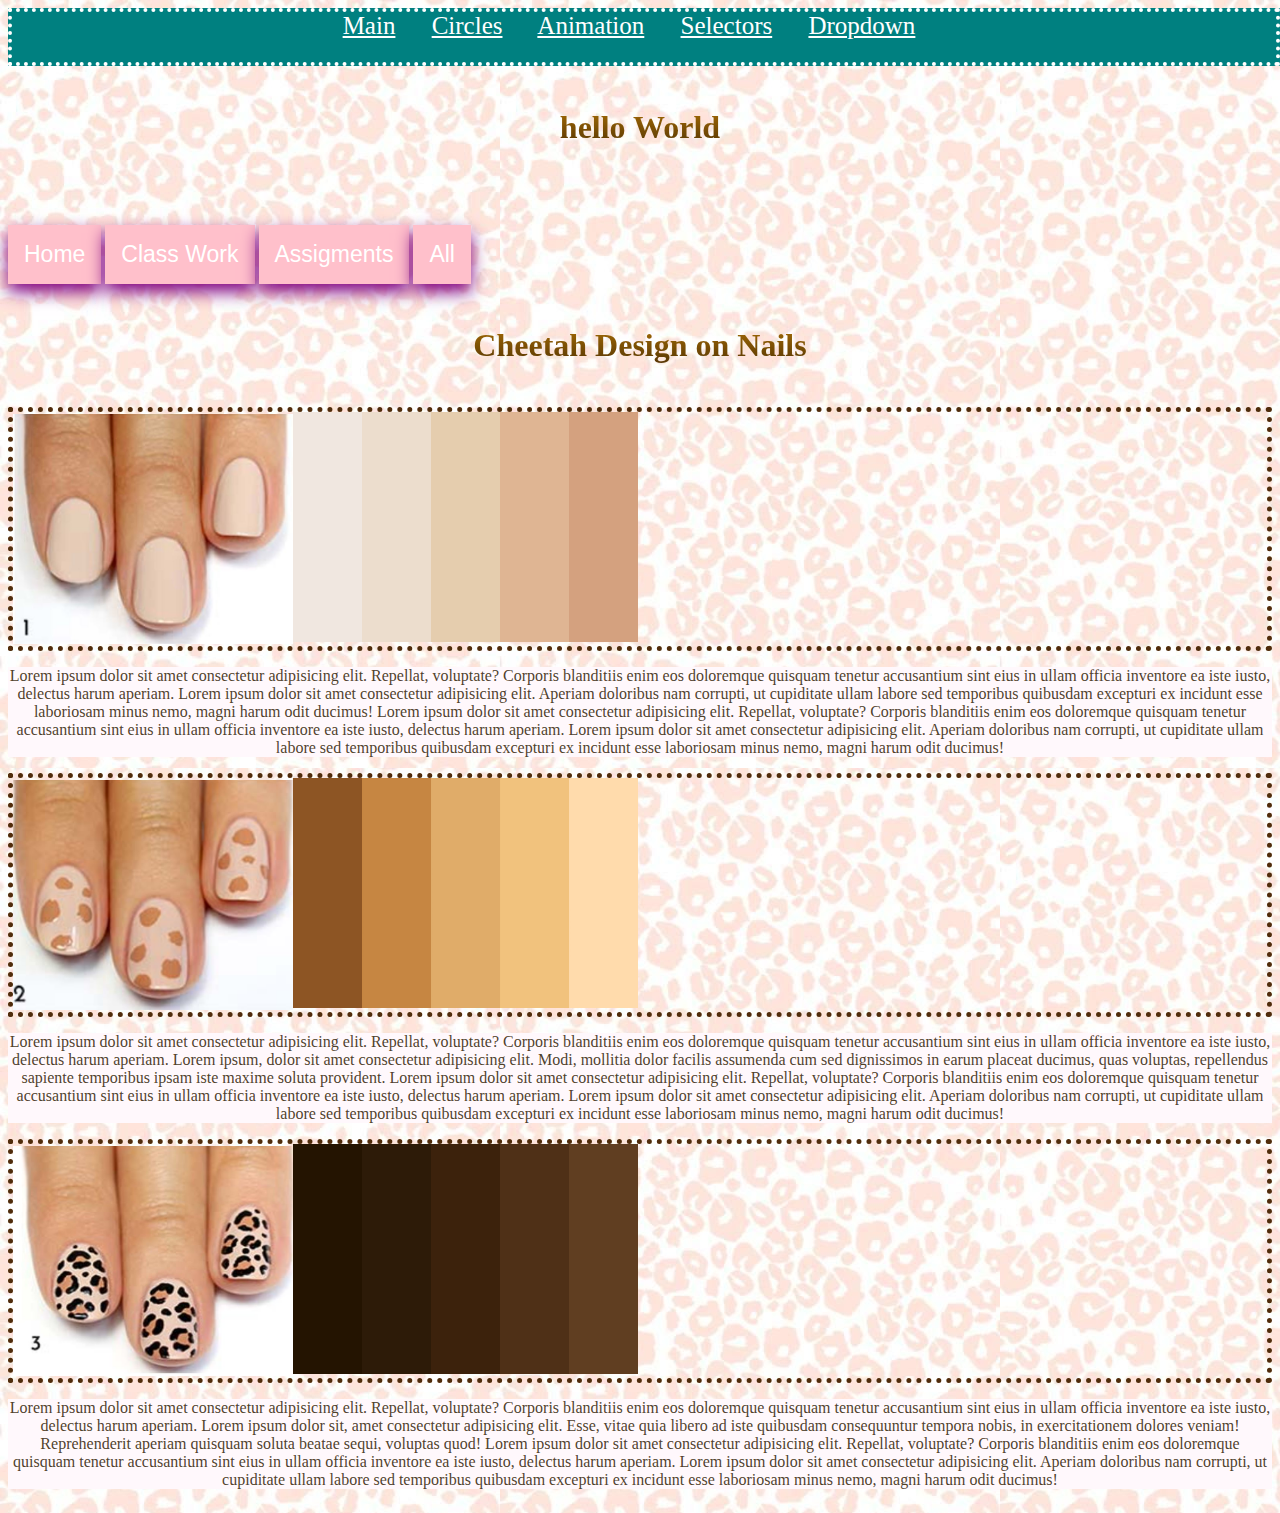
<file: index.html>
<!DOCTYPE html>
<html lang="en">

<head>
    <meta charset="UTF-8">
    <meta http-equiv="X-UA-Compatible" content="IE=edge">
    <meta name="viewport" content="width=device-width, initial-scale=1.0">
    <link rel="stylesheet" type="text/css" href="style.css">
    <link href="https://cdn.jsdelivr.net/npm/bootstrap@5.1.1/dist/css/bootstrap.min.css" rel="stylesheet"
        integrity="sha384-F3w7mX95PdgyTmZZMECAngseQB83DfGTowi0iMjiWaeVhAn4FJkqJByhZMI3AhiU" crossorigin="anonymous">
    <link href="https://cdn.jsdelivr.net/npm/bootstrap@5.1.2/dist/css/bootstrap.min.css" rel="stylesheet"
        integrity="sha384-uWxY/CJNBR+1zjPWmfnSnVxwRheevXITnMqoEIeG1LJrdI0GlVs/9cVSyPYXdcSF" crossorigin="anonymous">
        <link
        rel="stylesheet"
        href="https://cdnjs.cloudflare.com/ajax/libs/animate.css/4.1.1/animate.min.css"
      />
    <title>Advance CSS Assignment</title>
</head>

<body>
 
    <nav class="topbar animate__animated animate__rubberBand">
        <a class="link" href="index.html">Main</a>
        <a class="link" href="circles.html">Circles</a>
        <a class="link" href="animation.html">Animation</a>
        <a class="link" href="selectors.html">Selectors</a>
        <a class="link" href="dropdown.html">Dropdown</a>
    </nav>
    <h1>hello World</h1>
    <br>
    <br>
    <row>
    <div class="dropdown">
        <button class="dropbtn">Home</button>
        <div class="dropdown-content">
            <a href="index.html">Task 1</a>
            <a href="animation.html">Task 2</a>
            <a href="selectors.html">Taks 3</a>
        </div>
    </div>
    <div class="dropdown">
        <button class="dropbtn">Class Work</button>
        <div class="dropdown-content">
            <a href="index.html">Home</a>
            <a href="circles.html">Circles</a>
            <a href="animation.html">Animation</a>
        </div>
    </div>
    <div class="dropdown">
        <button class="dropbtn">Assigments</button>
        <div class="dropdown-content">
            <a href="index.html">Home</a>
            <a href="animation.html">Animation</a>
            <a href="dropdown.html">Dropdown</a>
        </div>
    </div>
    <div class="dropdown">
        <button class="dropbtn">All</button>
        <div class="dropdown-content">
            <a href="index.html">Home</a>
            <a href="circles.html">Circles</a>
            <a href="animation.html">Animation</a>
            <a href="selectors.html">Selectors</a>
            <a href="dropdown.html">Dropdown</a>
        </div>
    </div>
</row>

    <h1 class="animate__animated animate__bounce"><strong>Cheetah Design on Nails</strong></h1>
    <div class="container">
        <div class="row-one skew">
            <div class="col-md-4 animate__animated animate__backInLeft">
                <img src="images/nails1.JPG">
            </div>
            <div class="col-md-8 animate__animated animate__fadeInRight">
                <img src="images/nudesw.png" alt="nude-colors">
            </div>
        </div>
        <div class="row">
            <div class="col-md-12 animate__animated animate__zoomInUp scale">
                <p>Lorem ipsum dolor sit amet consectetur adipisicing elit. Repellat, voluptate? Corporis
                    blanditiis
                    enim eos
                    doloremque quisquam tenetur accusantium sint eius in ullam officia inventore ea iste iusto,
                    delectus
                    harum
                    aperiam. Lorem ipsum dolor sit amet consectetur adipisicing elit. Aperiam doloribus nam corrupti, ut
                    cupiditate ullam labore sed temporibus quibusdam excepturi ex incidunt esse laboriosam minus nemo,
                    magni harum odit ducimus! Lorem ipsum dolor sit amet consectetur adipisicing elit. Repellat, voluptate? Corporis
                    blanditiis
                    enim eos
                    doloremque quisquam tenetur accusantium sint eius in ullam officia inventore ea iste iusto,
                    delectus
                    harum
                    aperiam. Lorem ipsum dolor sit amet consectetur adipisicing elit. Aperiam doloribus nam corrupti, ut
                    cupiditate ullam labore sed temporibus quibusdam excepturi ex incidunt esse laboriosam minus nemo,
                    magni harum odit ducimus!</p>
            </div>

        </div>
    </div>
    <div class="container">
        <div class="row-one skew">
            <div class="col-md-4 animate__animated animate__backInLeft">
                <img src="images/nails2.JPG">
            </div>
            <div class="col-md-8 animate__animated animate__fadeInRight">
                <img src="images/mediumsw.png" alt="brown-colors">
            </div>
        </div>
        <div class="row">
            <div class="col-md-12 animate__animated animate__zoomInUp scale">
                <p>Lorem ipsum dolor sit amet consectetur adipisicing elit. Repellat, voluptate? Corporis blanditiis
                    enim eos
                    doloremque quisquam tenetur accusantium sint eius in ullam officia inventore ea iste iusto, delectus
                    harum
                    aperiam. Lorem ipsum, dolor sit amet consectetur adipisicing elit. Modi, mollitia dolor facilis
                    assumenda cum sed dignissimos in earum placeat ducimus, quas voluptas, repellendus sapiente
                    temporibus ipsam iste maxime soluta provident. Lorem ipsum dolor sit amet consectetur adipisicing elit. Repellat, voluptate? Corporis
                    blanditiis
                    enim eos
                    doloremque quisquam tenetur accusantium sint eius in ullam officia inventore ea iste iusto,
                    delectus
                    harum
                    aperiam. Lorem ipsum dolor sit amet consectetur adipisicing elit. Aperiam doloribus nam corrupti, ut
                    cupiditate ullam labore sed temporibus quibusdam excepturi ex incidunt esse laboriosam minus nemo,
                    magni harum odit ducimus!</p>
            </div>
        </div>
    </div>
    <div class="container">
        <div class="row-one skew">
            <div class="col-md-4 animate__animated animate__backInLeft">
                <img src="images/nails3.JPG">
            </div>
            <div class="col-md-8 animate__animated animate__fadeInRight">
                <img src="images/darksw.png" alt="darkcolors">
            </div>
        </div>
        <div class="row">
            <div class="col-md-12 animate__animated animate__zoomInUp scale">
                <p>Lorem ipsum dolor sit amet consectetur adipisicing elit. Repellat, voluptate? Corporis blanditiis
                    enim eos
                    doloremque quisquam tenetur accusantium sint eius in ullam officia inventore ea iste iusto, delectus
                    harum
                    aperiam. Lorem ipsum dolor sit, amet consectetur adipisicing elit. Esse, vitae quia libero ad iste
                    quibusdam consequuntur tempora nobis, in exercitationem dolores veniam! Reprehenderit aperiam
                    quisquam soluta beatae sequi, voluptas quod! Lorem ipsum dolor sit amet consectetur adipisicing elit. Repellat, voluptate? Corporis
                    blanditiis
                    enim eos
                    doloremque quisquam tenetur accusantium sint eius in ullam officia inventore ea iste iusto,
                    delectus
                    harum
                    aperiam. Lorem ipsum dolor sit amet consectetur adipisicing elit. Aperiam doloribus nam corrupti, ut
                    cupiditate ullam labore sed temporibus quibusdam excepturi ex incidunt esse laboriosam minus nemo,
                    magni harum odit ducimus!</p>
            </div>
        </div>







</body>

</html>
</file>
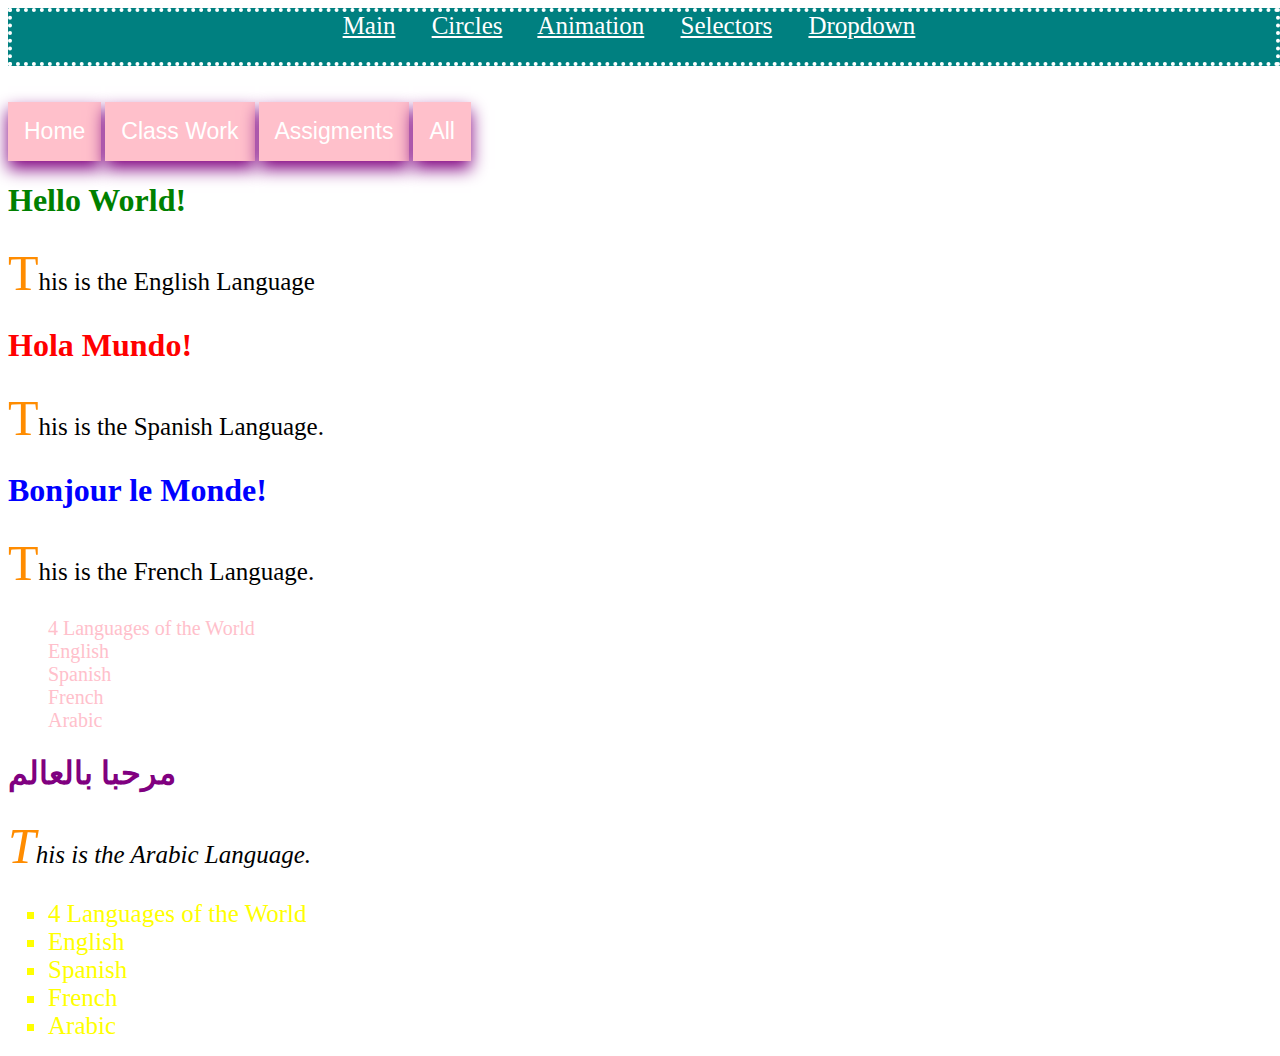
<file: selectors.html>
<!DOCTYPE html>
<html lang="en">

<head>
    <meta charset="UTF-8">
    <meta http-equiv="X-UA-Compatible" content="IE=edge">
    <meta name="viewport" content="width=device-width, initial-scale=1.0">
    <link rel="stylesheet" type="text/css" href="selector.css">
    <link rel="stylesheet" href="https://cdnjs.cloudflare.com/ajax/libs/animate.css/4.1.1/animate.min.css" />
    <title>Selectors</title>
</head>

<body>
    <nav class="topbar">
        <a class="link" href="index.html">Main</a>
        <a class="link" href="circles.html">Circles</a>
        <a class="link" href="animation.html">Animation</a>
        <a class="link" href="selectors.html">Selectors</a>
        <a class="link" href="dropdown.html">Dropdown</a>
    </nav>
    <br>
    <br>
    <row>
    <div class="dropdown">
        <button class="dropbtn">Home</button>
        <div class="dropdown-content">
            <a href="index.html">Task 1</a>
            <a href="animation.html">Task 2</a>
            <a href="selectors.html">Taks 3</a>
        </div>
    </div>
    <div class="dropdown">
        <button class="dropbtn">Class Work</button>
        <div class="dropdown-content">
            <a href="index.html">Home</a>
            <a href="circles.html">Circles</a>
            <a href="animation.html">Animation</a>
        </div>
    </div>
    <div class="dropdown">
        <button class="dropbtn">Assigments</button>
        <div class="dropdown-content">
            <a href="index.html">Home</a>
            <a href="animation.html">Animation</a>
            <a href="dropdown.html">Dropdown</a>
        </div>
    </div>
    <div class="dropdown">
        <button class="dropbtn">All</button>
        <div class="dropdown-content">
            <a href="index.html">Home</a>
            <a href="circles.html">Circles</a>
            <a href="animation.html">Animation</a>
            <a href="selectors.html">Selectors</a>
            <a href="dropdown.html">Dropdown</a>
        </div>
    </div>
</row>
    
        <div class="section1">
            <h1> Hello World!</h1>
            <p>This is the English Language</p>
        </div>
        <h1>Hola Mundo!</h1>
        <p>This is the Spanish Language.</p>
        <!--make style changes 5 to this div's <p>
                include a transform-->
        <!--make style changes to the <li> in this div
                    make seperate style changes to the 
                'spanish' class <li>-->
        <div class="section2">
            <h1>Bonjour le Monde!</h1>
            <p>This is the French Language.</p>
            <ul>
                <li>4 Languages of the World</li>
                <li>English</li>
                <li class="Spanish">Spanish</li>
                <li>French</li>
                <li>Arabic</li>
            </ul>
        </div>
        <!--make style changes to this div's <p> tag and
            <ul> tag. Include an animation on the <li>-->
        <div class="section3">
            <h1>مرحبا بالعالم</h1>
            <p>This is the Arabic Language. </p>
            <ul>
                <li>4 Languages of the World</li>
                <li>English</li>
                <li> Spanish</li>
                <li>French</li>
                <li>Arabic</li>
            </ul>
        </div>
</body>

</html>
</file>
<file: style.css>
body {
    background-image:url(images/light\ pink.jpg) ;
}
.topbar {
    background-color: teal;
    height: 50px;
    width: 100%;
    text-align: center;
    font-size: 25px;
    border: dotted 4px white;
    
}
.link {
    cursor: grabbing;
    color: white;
    display: inline;
    padding-right: 30px;
}

h1 {
    display: flex;
   align-items: center;
   justify-content: center;
    background: -webkit-linear-gradient(rgb(212, 140, 5), rgb(41, 23, 3));
    -webkit-background-clip: text;
    -webkit-text-fill-color: transparent;
    height: 80px;
}

.row {
    display: flex;
    align-items: center;
  
}
.col-md-4 img {
    width: 280px;
    height: 230px;
    margin-left: auto;
    margin-right: auto;
    display: block;
   
   
}
.col-md-8 img{
    width: 100%;
    height: 230px;
    
}
.row-one {
    border: rgb(80, 44, 11) 5px dotted;
    display: flex;
    align-items: center;
    transition-duration: 2s;  
    
}
p {
   text-align: center;
    color: rgba(54, 39, 11, 0.89);
    font-weight: 400;
    background-color: rgb(255, 248, 252);
    transition-duration: 3s;
}
.animate__animated.animate__bounce {
    --animate-duration: 3s;
  }
  .animate__animated.animate__backInLeft {
    --animate-duration: 2s;
  }
  .animate__animated.animate__fadeInRight {
    --animate-duration: 2s;
  }
  .animate__animated.animate__zoomInUp {
    --animate-duration: 2s;
  }
  .scale:hover {
    transform: scale(130%);
    cursor: pointer;
}
.skew:hover {
    transform: skew(20deg);
    cursor: pointer;
}
.animate__animated.animate__rubberBand {
    --animate-duration: 2s;
  }

  .dropbtn {
    background-color:pink;
    color: white;
    padding: 16px;
    font-size: 23px;
    border: none;
    box-shadow: 0px 8px 16px 0px purple;
  }
  .dropdown {
    position: relative;
    display: inline-block;
  }
  .dropdown-content {
    display: none;
    position: absolute;
    background-color: #f1f1f1;
    min-width: 160px;
  }
  .dropdown-content a {
    color: purple;
    padding: 12px 16px;
    text-decoration: none;
    display: block;
  }
  .dropdown-content a:hover {background-color:lightskyblue;}
  .dropdown:hover .dropdown-content {display: block;}
  .dropdown:hover .dropbtn {background-color:hotpink;}
</file>
<file: selector.css>
.topbar {
    background-color: teal;
    height: 50px;
    width: 100%;
    text-align: center;
    font-size: 25px;
    border: dotted 4px white;
}
.link {
    cursor: grabbing;
    color: white;
    display: inline;
    padding-right: 30px;
}
*cursor {
    cursor: pointer;
}
.section1 h1 {
    color: green;
}
h1 {
    color: red;
}
p{
    font-size: 25px;
}
.section2 h1 {
    color: blue;
}
.section2 + p {
    font-size: 20px;
}
.section2 ul li {
    color: pink;
    font-size: 20px;
    list-style-type: none;
    transition-property: all;
    transition-duration: 4s;
}
.section2 ul li:hover {
    color: black;
    transform: translateX(40px);
}
.section3 h1 {
    color: purple;
}
.section3 p {
    font-style: italic;
}
.section3 ul li {
    color: yellow;
    list-style-type: square;
    font-size: 25px;
    transition-property: all;
    transition-duration: 5s;
}
.section3 ul li:hover {
    color: aqua;
    transform:translateY(40px);
}
.section2 ul .Spanish:hover {
    color: darkolivegreen;
    transform: translateX(-40px);
}
p::first-letter {
    color: darkorange;
    font-size: 50px;
}
p::selection {
    color: red;
    background-color: yellow;
}
.dropbtn {
    background-color:pink;
    color: white;
    padding: 16px;
    font-size: 23px;
    border: none;
    box-shadow: 0px 8px 16px 0px purple;
  }
  .dropdown {
    position: relative;
    display: inline-block;
  }
  .dropdown-content {
    display: none;
    position: absolute;
    background-color: #f1f1f1;
    min-width: 160px;
  }
  .dropdown-content a {
    color: purple;
    padding: 12px 16px;
    text-decoration: none;
    display: block;
  }
  .dropdown-content a:hover {background-color:lightskyblue;}
  .dropdown:hover .dropdown-content {display: block;}
  .dropdown:hover .dropbtn {background-color:hotpink;}
</file>
